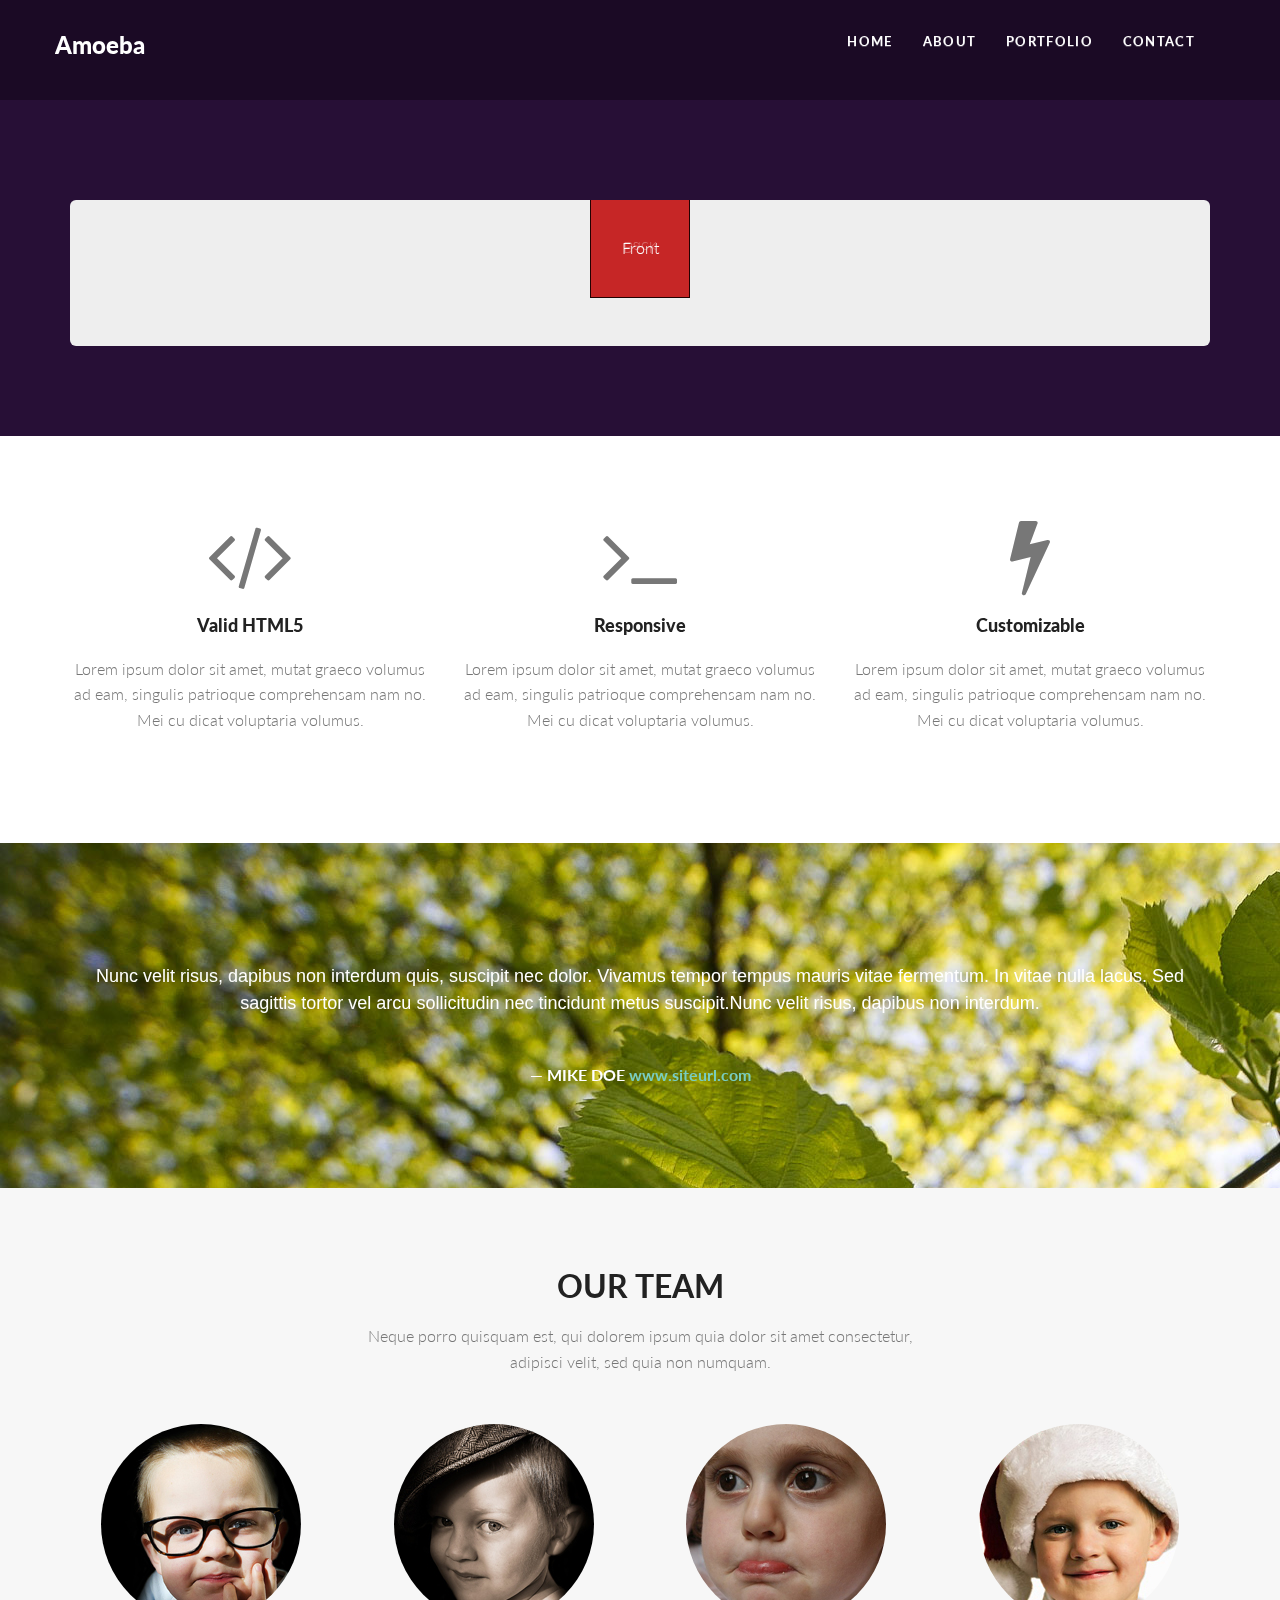
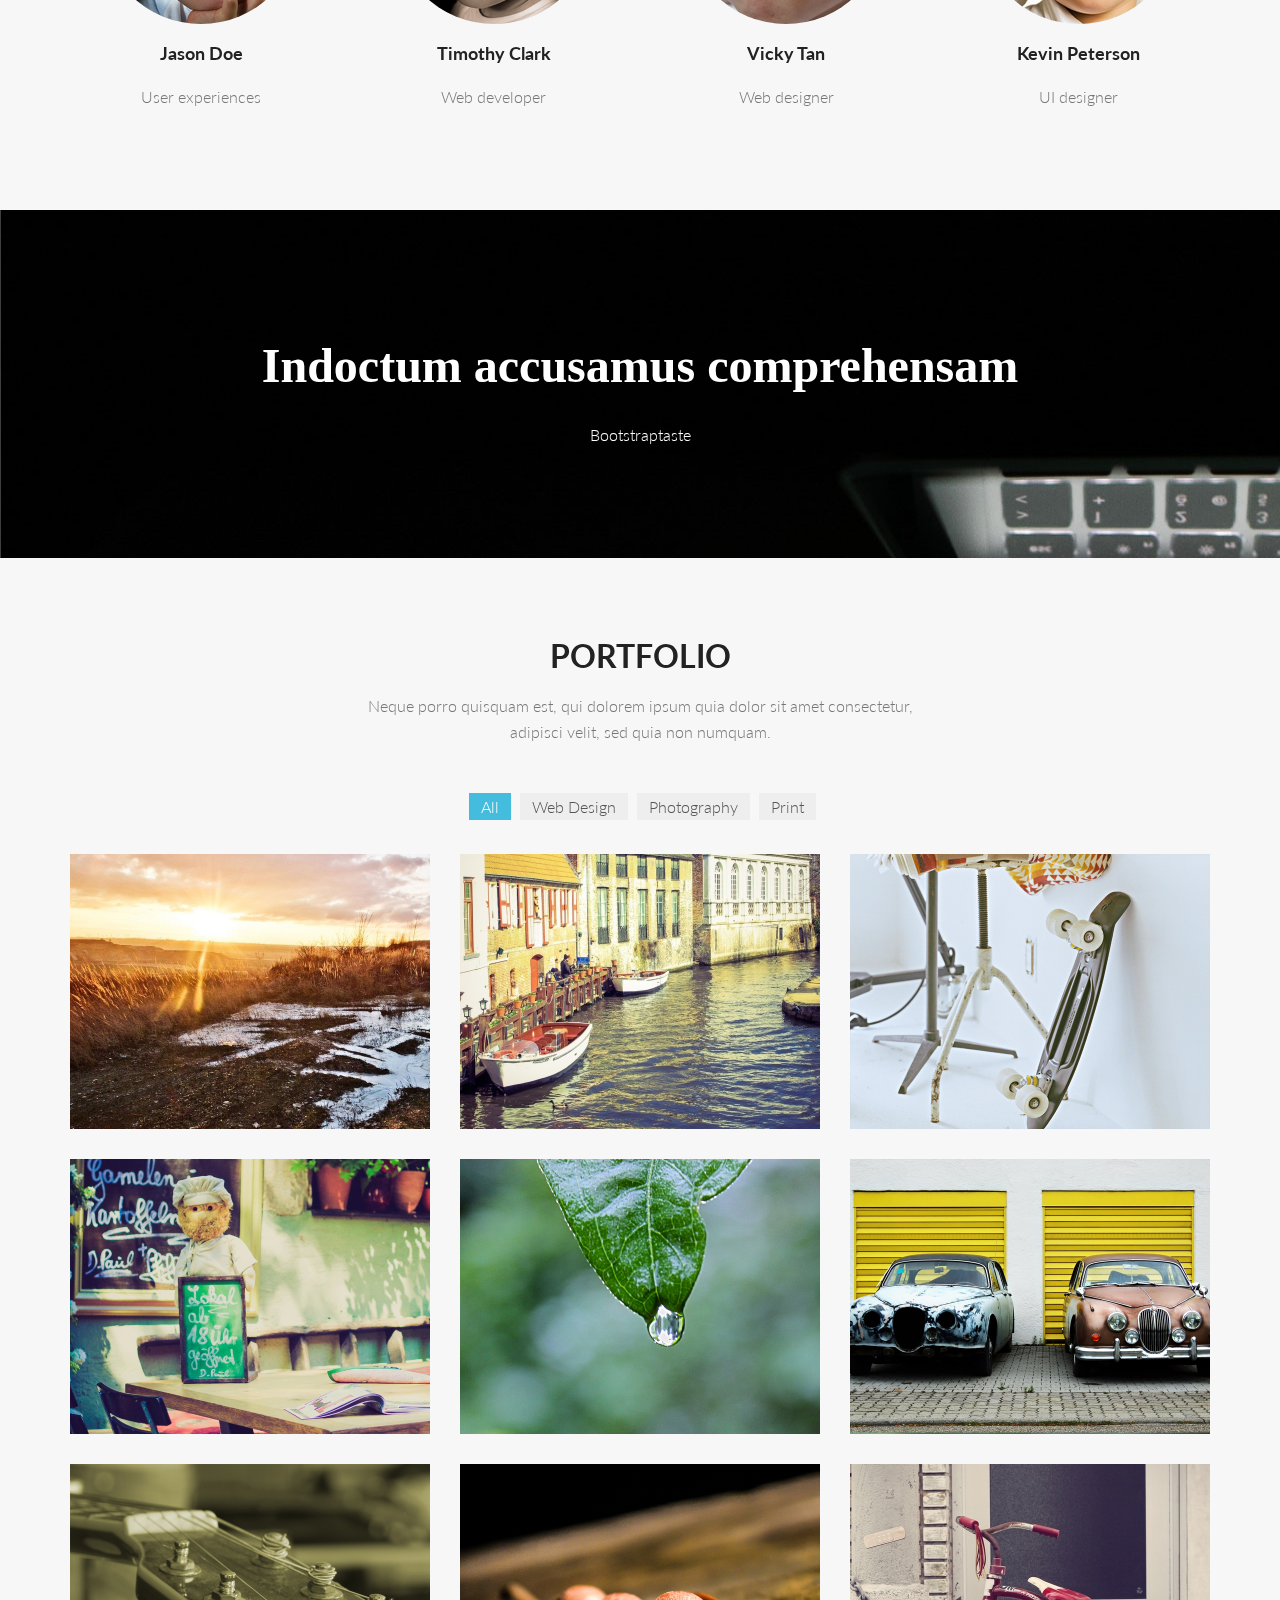
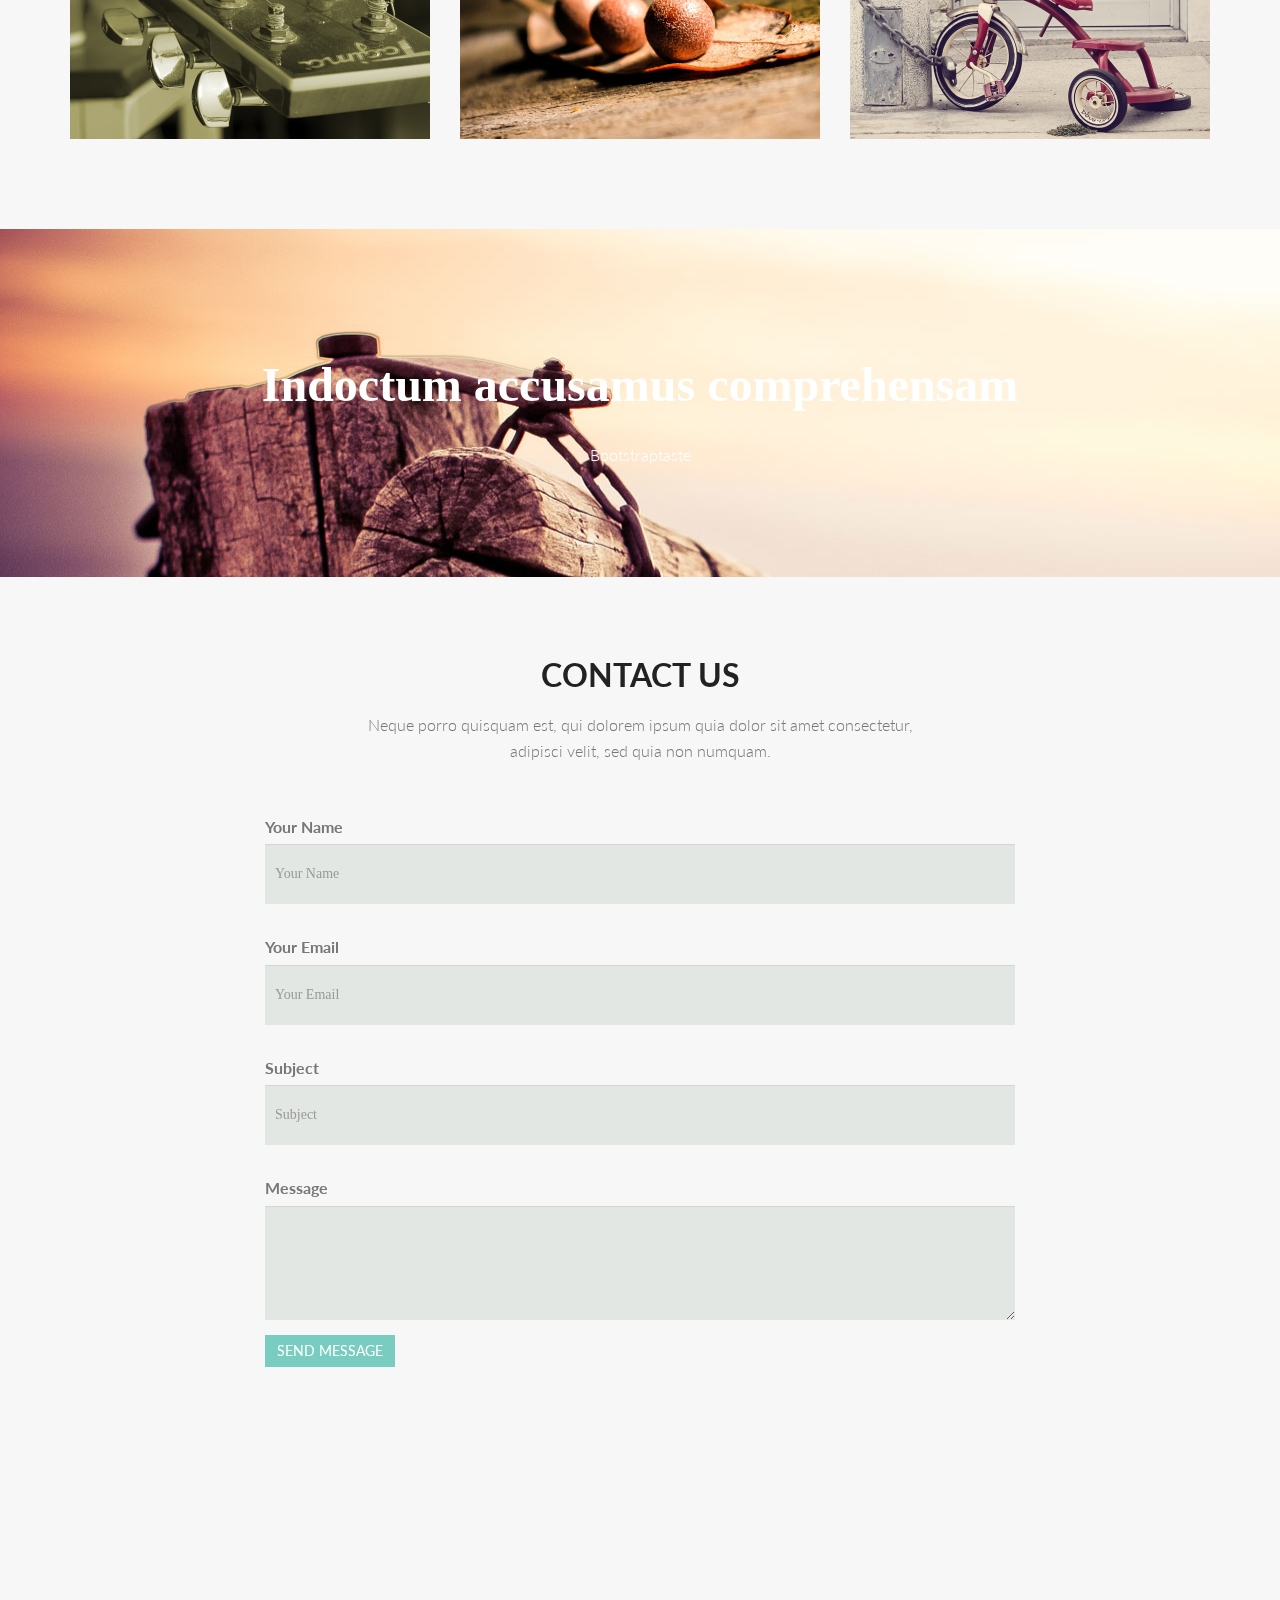
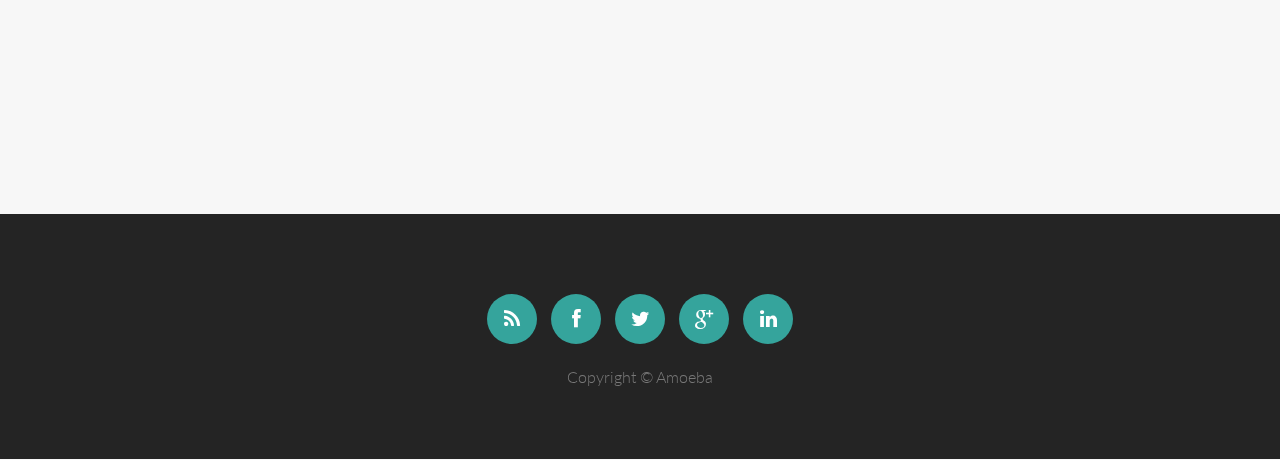
<file: test.html>
<!DOCTYPE html>
<!--[if lt IE 7]>      <html class="no-js lt-ie9 lt-ie8 lt-ie7"> <![endif]-->
<!--[if IE 7]>         <html class="no-js lt-ie9 lt-ie8"> <![endif]-->
<!--[if IE 8]>         <html class="no-js lt-ie9"> <![endif]-->
<!--[if gt IE 8]><!-->
<html class="no-js">
<!--<![endif]-->

<head>
    <!-- BASICS -->
    <meta charset="utf-8">
    <meta http-equiv="X-UA-Compatible" content="IE=edge,chrome=1">
    <title>Dons Web designs</title>
    <meta name="description" content="">
    <meta name="viewport" content="width=device-width, initial-scale=1.0">
    <link rel="stylesheet" type="text/css" href="css/isotope.css" media="screen" />
    <link rel="stylesheet" href="js/fancybox/jquery.fancybox.css" type="text/css" media="screen" />
    <link rel="stylesheet" href="css/spinner.css">
    <link rel="stylesheet" href="css/bootstrap.css">
    <link rel="stylesheet" href="css/bootstrap-theme.css">
    <link rel="stylesheet" href="css/style.css">
    <!-- skin -->
    <link rel="stylesheet" href="skin/default.css">
    <!-- =======================================================
      Theme Name: Amoeba
      Theme URL: https://bootstrapmade.com/free-one-page-bootstrap-template-amoeba/
      Author: BootstrapMade
      Author URL: https://bootstrapmade.com
    ======================================================= -->

</head>

<body>
    <section id="header" class="appear"></section>
    <div class="navbar navbar-fixed-top" role="navigation" data-0="line-height:100px; height:100px; background-color:rgba(0,0,0,0.3);" data-300="line-height:60px; height:60px; background-color:rgba(0,0,0,1);">
        <div class="container">
            <div class="navbar-header">
                <button type="button" class="navbar-toggle" data-toggle="collapse" data-target=".navbar-collapse">
                    <span class="fa fa-bars color-white"></span>
                </button>
                <h1>
                    <a class="navbar-brand" href="index.html" data-0="line-height:90px;" data-300="line-height:50px;">
                        Amoeba
                    </a>
                </h1>
            </div>
            <div class="navbar-collapse collapse">
                <ul class="nav navbar-nav" data-0="margin-top:20px;" data-300="margin-top:5px;">
                    <li class="active"><a href="index.html">Home</a></li>
                    <li><a href="#section-about">About</a></li>
                    <li><a href="#section-works">Portfolio</a></li>
                    <li><a href="#section-contact">Contact</a></li>
                </ul>
            </div>
            <!--/.navbar-collapse -->
        </div>
    </div>

    <section class="featured">
        <div class="container">
            <div class="jumbotron">
                <div class="cube">
                    <div class="top">Top</div>
                    <div class="right">Right</div>
                    <div class="bottom">Bottom</div>
                    <div class="left">Left</div>
                    <div class="front">Front</div>
                    <div class="back">Back</div>
                </div>
            </div>
        </div>
    </section>

    <!-- services -->
    <section id="section-services" class="section pad-bot30 bg-white">
        <div class="container">

            <div class="row mar-bot40">
                <div class="col-lg-4">
                    <div class="align-center">
                        <i class="fa fa-code fa-5x mar-bot20"></i>
                        <h4 class="text-bold">Valid HTML5</h4>
                        <p>
                            Lorem ipsum dolor sit amet, mutat graeco volumus ad eam, singulis patrioque comprehensam nam no. Mei cu dicat voluptaria volumus.
                        </p>
                    </div>
                </div>

                <div class="col-lg-4">
                    <div class="align-center">
                        <i class="fa fa-terminal fa-5x mar-bot20"></i>
                        <h4 class="text-bold">Responsive</h4>
                        <p>
                            Lorem ipsum dolor sit amet, mutat graeco volumus ad eam, singulis patrioque comprehensam nam no. Mei cu dicat voluptaria volumus.
                        </p>
                    </div>
                </div>

                <div class="col-lg-4">
                    <div class="align-center">
                        <i class="fa fa-bolt fa-5x mar-bot20"></i>
                        <h4 class="text-bold">Customizable</h4>
                        <p>
                            Lorem ipsum dolor sit amet, mutat graeco volumus ad eam, singulis patrioque comprehensam nam no. Mei cu dicat voluptaria volumus.
                        </p>
                    </div>
                </div>

            </div>

        </div>
    </section>

    <!-- spacer section:testimonial -->
    <section id="testimonials" class="section" data-stellar-background-ratio="0.5">
        <div class="container">
            <div class="row">
                <div class="col-lg-12">
                    <div class="align-center">
                        <div class="testimonial pad-top40 pad-bot40 clearfix">
                            <h5>
                                Nunc velit risus, dapibus non interdum quis, suscipit nec dolor. Vivamus tempor tempus mauris vitae fermentum. In vitae nulla lacus. Sed sagittis tortor vel arcu sollicitudin nec tincidunt metus suscipit.Nunc velit risus, dapibus non interdum.
                            </h5>
                            <br />
                            <span class="author">&mdash; MIKE DOE <a href="#">www.siteurl.com</a></span>
                        </div>

                    </div>
                </div>

            </div>
        </div>
    </section>

    <!-- about -->
    <section id="section-about" class="section appear clearfix">
        <div class="container">

            <div class="row mar-bot40">
                <div class="col-md-offset-3 col-md-6">
                    <div class="section-header">
                        <h2 class="section-heading animated" data-animation="bounceInUp">Our Team</h2>
                        <p>Neque porro quisquam est, qui dolorem ipsum quia dolor sit amet consectetur, adipisci velit, sed quia non numquam.</p>
                    </div>
                </div>
            </div>

            <div class="row align-center mar-bot40">
                <div class="col-md-3">
                    <div class="team-member">
                        <figure class="member-photo"><img src="img/team/member1.jpg" alt="" /></figure>
                        <div class="team-detail">
                            <h4>Jason Doe</h4>
                            <span>User experiences</span>
                        </div>
                    </div>
                </div>
                <div class="col-md-3">
                    <div class="team-member">
                        <figure class="member-photo"><img src="img/team/member2.jpg" alt="" /></figure>
                        <div class="team-detail">
                            <h4>Timothy Clark</h4>
                            <span>Web developer</span>
                        </div>
                    </div>
                </div>
                <div class="col-md-3">
                    <div class="team-member">
                        <figure class="member-photo"><img src="img/team/member3.jpg" alt="" /></figure>
                        <div class="team-detail">
                            <h4>Vicky Tan</h4>
                            <span>Web designer</span>
                        </div>
                    </div>
                </div>
                <div class="col-md-3">
                    <div class="team-member">
                        <figure class="member-photo"><img src="img/team/member4.jpg" alt="" /></figure>
                        <div class="team-detail">
                            <h4>Kevin Peterson</h4>
                            <span>UI designer</span>
                        </div>
                    </div>
                </div>
            </div>

        </div>
    </section>
    <!-- /about -->
    <!-- spacer section:stats -->
    <section id="parallax1" class="section pad-top40 pad-bot40" data-stellar-background-ratio="0.5">
        <div class="container">
            <div class="align-center pad-top40 pad-bot40">
                <blockquote class="bigquote color-white">Indoctum accusamus comprehensam</blockquote>
                <p class="color-white">Bootstraptaste</p>
            </div>
        </div>
    </section>

    <!-- section works -->
    <section id="section-works" class="section appear clearfix">
        <div class="container">

            <div class="row mar-bot40">
                <div class="col-md-offset-3 col-md-6">
                    <div class="section-header">
                        <h2 class="section-heading animated" data-animation="bounceInUp">Portfolio</h2>
                        <p>Neque porro quisquam est, qui dolorem ipsum quia dolor sit amet consectetur, adipisci velit, sed quia non numquam.</p>
                    </div>
                </div>
            </div>

            <div class="row">
                <nav id="filter" class="col-md-12 text-center">
                    <ul>
                        <li><a href="#" class="current btn-theme btn-small" data-filter="*">All</a></li>
                        <li><a href="#" class="btn-theme btn-small" data-filter=".webdesign">Web Design</a></li>
                        <li><a href="#" class="btn-theme btn-small" data-filter=".photography">Photography</a></li>
                        <li><a href="#" class="btn-theme btn-small" data-filter=".print">Print</a></li>
                    </ul>
                </nav>
                <div class="col-md-12">
                    <div class="row">
                        <div class="portfolio-items isotopeWrapper clearfix" id="3">

                            <article class="col-md-4 isotopeItem webdesign">
                                <div class="portfolio-item">
                                    <img src="img/portfolio/img1.jpg" alt="" />
                                    <div class="portfolio-desc align-center">
                                        <div class="folio-info">
                                            <h5><a href="#">Portfolio name</a></h5>
                                            <a href="img/portfolio/img1.jpg" class="fancybox"><i class="fa fa-plus fa-2x"></i></a>
                                        </div>
                                    </div>
                                </div>
                            </article>

                            <article class="col-md-4 isotopeItem photography">
                                <div class="portfolio-item">
                                    <img src="img/portfolio/img2.jpg" alt="" />
                                    <div class="portfolio-desc align-center">
                                        <div class="folio-info">
                                            <h5><a href="#">Portfolio name</a></h5>
                                            <a href="img/portfolio/img2.jpg" class="fancybox"><i class="fa fa-plus fa-2x"></i></a>
                                        </div>
                                    </div>
                                </div>
                            </article>


                            <article class="col-md-4 isotopeItem photography">
                                <div class="portfolio-item">
                                    <img src="img/portfolio/img3.jpg" alt="" />
                                    <div class="portfolio-desc align-center">
                                        <div class="folio-info">
                                            <h5><a href="#">Portfolio name</a></h5>
                                            <a href="img/portfolio/img3.jpg" class="fancybox"><i class="fa fa-plus fa-2x"></i></a>
                                        </div>
                                    </div>
                                </div>
                            </article>

                            <article class="col-md-4 isotopeItem print">
                                <div class="portfolio-item">
                                    <img src="img/portfolio/img4.jpg" alt="" />
                                    <div class="portfolio-desc align-center">
                                        <div class="folio-info">
                                            <h5><a href="#">Portfolio name</a></h5>
                                            <a href="img/portfolio/img4.jpg" class="fancybox"><i class="fa fa-plus fa-2x"></i></a>
                                        </div>
                                    </div>
                                </div>
                            </article>

                            <article class="col-md-4 isotopeItem photography">
                                <div class="portfolio-item">
                                    <img src="img/portfolio/img5.jpg" alt="" />
                                    <div class="portfolio-desc align-center">
                                        <div class="folio-info">
                                            <h5><a href="#">Portfolio name</a></h5>
                                            <a href="img/portfolio/img5.jpg" class="fancybox"><i class="fa fa-plus fa-2x"></i></a>
                                        </div>
                                    </div>
                                </div>
                            </article>

                            <article class="col-md-4 isotopeItem webdesign">
                                <div class="portfolio-item">
                                    <img src="img/portfolio/img6.jpg" alt="" />
                                    <div class="portfolio-desc align-center">
                                        <div class="folio-info">
                                            <h5><a href="#">Portfolio name</a></h5>
                                            <a href="img/portfolio/img6.jpg" class="fancybox"><i class="fa fa-plus fa-2x"></i></a>
                                        </div>
                                    </div>
                                </div>
                            </article>

                            <article class="col-md-4 isotopeItem print">
                                <div class="portfolio-item">
                                    <img src="img/portfolio/img7.jpg" alt="" />
                                    <div class="portfolio-desc align-center">
                                        <div class="folio-info">
                                            <h5><a href="#">Portfolio name</a></h5>
                                            <a href="img/portfolio/img7.jpg" class="fancybox"><i class="fa fa-plus fa-2x"></i></a>
                                        </div>
                                    </div>
                                </div>
                            </article>

                            <article class="col-md-4 isotopeItem photography">
                                <div class="portfolio-item">
                                    <img src="img/portfolio/img8.jpg" alt="" />
                                    <div class="portfolio-desc align-center">
                                        <div class="folio-info">
                                            <h5><a href="#">Portfolio name</a></h5>
                                            <a href="img/portfolio/img8.jpg" class="fancybox"><i class="fa fa-plus fa-2x"></i></a>
                                        </div>
                                    </div>
                                </div>
                            </article>

                            <article class="col-md-4 isotopeItem print">
                                <div class="portfolio-item">
                                    <img src="img/portfolio/img9.jpg" alt="" />
                                    <div class="portfolio-desc align-center">
                                        <div class="folio-info">
                                            <h5><a href="#">Portfolio name</a></h5>
                                            <a href="img/portfolio/img9.jpg" class="fancybox"><i class="fa fa-plus fa-2x"></i></a>
                                        </div>
                                    </div>
                                </div>
                            </article>
                        </div>

                    </div>


                </div>
            </div>

        </div>
    </section>
    <section id="parallax2" class="section parallax" data-stellar-background-ratio="0.5">
        <div class="align-center pad-top40 pad-bot40">
            <blockquote class="bigquote color-white">Indoctum accusamus comprehensam</blockquote>
            <p class="color-white">Bootstraptaste</p>
        </div>
    </section>

    <!-- contact -->
    <section id="section-contact" class="section appear clearfix">
        <div class="container">

            <div class="row mar-bot40">
                <div class="col-md-offset-3 col-md-6">
                    <div class="section-header">
                        <h2 class="section-heading animated" data-animation="bounceInUp">Contact us</h2>
                        <p>Neque porro quisquam est, qui dolorem ipsum quia dolor sit amet consectetur, adipisci velit, sed quia non numquam.</p>
                    </div>
                </div>
            </div>
            <div class="row">
                <div class="col-md-8 col-md-offset-2">
                    <div class="cform" id="contact-form">
                        <div id="sendmessage">
                            Your message has been sent. Thank you!
                        </div>
                        <div id="errormessage"></div>
                        <form action="" method="post" role="form" class="contactForm">
                            <div class="form-group">
                                <label for="name">Your Name</label>
                                <input type="text" name="name" class="form-control" id="name" placeholder="Your Name" data-rule="minlen:4" data-msg="Please enter at least 4 chars" />
                                <div class="validation"></div>
                            </div>
                            <div class="form-group">
                                <label for="email">Your Email</label>
                                <input type="email" class="form-control" name="email" id="email" placeholder="Your Email" data-rule="email" data-msg="Please enter a valid email" />
                                <div class="validation"></div>
                            </div>
                            <div class="form-group">
                                <label for="subject">Subject</label>
                                <input type="text" class="form-control" name="subject" id="subject" placeholder="Subject" data-rule="minlen:4" data-msg="Please enter at least 8 chars of subject" />
                                <div class="validation"></div>
                            </div>
                            <div class="form-group">
                                <label for="message">Message</label>
                                <textarea class="form-control" name="message" rows="5" data-rule="required" data-msg="Please write something for us"></textarea>
                                <div class="validation"></div>
                            </div>

                            <button type="submit" class="btn btn-theme pull-left">SEND MESSAGE</button>
                        </form>

                    </div>
                </div>
                <!-- ./span12 -->
            </div>

        </div>
    </section>
    <!-- map -->
    <section id="section-map" class="clearfix">
        <iframe src="https://www.google.com/maps/embed?pb=!1m18!1m12!1m3!1d22864.11283411948!2d-73.96468908098944!3d40.630720240038435!2m3!1f0!2f0!3f0!3m2!1i1024!2i768!4f13.1!3m3!1m2!1s0x89c24fa5d33f083b%3A0xc80b8f06e177fe62!2sNew+York%2C+NY%2C+USA!5e0!3m2!1sen!2sbg!4v1540447494452" width="100%" height="380" frameborder="0" style="border:0" allowfullscreen></iframe>
    </section>

    <section id="footer" class="section footer">
        <div class="container">
            <div class="row animated opacity mar-bot20" data-andown="fadeIn" data-animation="animation">
                <div class="col-sm-12 align-center">
                    <ul class="social-network social-circle">
                        <li><a href="#" class="icoRss" title="Rss"><i class="fa fa-rss"></i></a></li>
                        <li><a href="#" class="icoFacebook" title="Facebook"><i class="fa fa-facebook"></i></a></li>
                        <li><a href="#" class="icoTwitter" title="Twitter"><i class="fa fa-twitter"></i></a></li>
                        <li><a href="#" class="icoGoogle" title="Google +"><i class="fa fa-google-plus"></i></a></li>
                        <li><a href="#" class="icoLinkedin" title="Linkedin"><i class="fa fa-linkedin"></i></a></li>
                    </ul>
                </div>
            </div>

            <div class="row align-center copyright">
                <div class="col-sm-12">
                    <p>Copyright &copy; Amoeba</p>

                </div>
            </div>
        </div>

    </section>
    <a href="#header" class="scrollup"><i class="fa fa-chevron-up"></i></a>

    <script src="js/modernizr-2.6.2-respond-1.1.0.min.js"></script>
    <script src="js/jquery.js"></script>
    <script src="js/jquery.easing.1.3.js"></script>
    <script src="js/bootstrap.min.js"></script>
    <script src="js/jquery.isotope.min.js"></script>
    <script src="js/jquery.nicescroll.min.js"></script>
    <script src="js/fancybox/jquery.fancybox.pack.js"></script>
    <script src="js/skrollr.min.js"></script>
    <script src="js/jquery.scrollTo.js"></script>
    <script src="js/jquery.localScroll.js"></script>
    <script src="js/stellar.js"></script>
    <script src="js/jquery.appear.js"></script>
    <script src="js/main.js"></script>
    <script src="contactform/contactform.js"></script>
</body>

</html>
</file>
<file: css/isotope.css>
/* Start: Recommended Isotope styles */

/**** Isotope Filtering ****/

.isotope-item {
  z-index: 2;
}

.isotope-hidden.isotope-item {
  pointer-events: none;
  z-index: 1;
}

/**** Isotope CSS3 transitions ****/

.isotope,
.isotope .isotope-item {
  -webkit-transition-duration: 0.8s;
     -moz-transition-duration: 0.8s;
      -ms-transition-duration: 0.8s;
       -o-transition-duration: 0.8s;
          transition-duration: 0.8s;
}

.isotope {
  -webkit-transition-property: height, width;
     -moz-transition-property: height, width;
      -ms-transition-property: height, width;
       -o-transition-property: height, width;
          transition-property: height, width;
}

.isotope .isotope-item {
  -webkit-transition-property: -webkit-transform, opacity;
     -moz-transition-property:    -moz-transform, opacity;
      -ms-transition-property:     -ms-transform, opacity;
       -o-transition-property:         top, left, opacity;
          transition-property:         transform, opacity;
}

/**** disabling Isotope CSS3 transitions ****/

.isotope.no-transition,
.isotope.no-transition .isotope-item,
.isotope .isotope-item.no-transition {
  -webkit-transition-duration: 0s;
     -moz-transition-duration: 0s;
      -ms-transition-duration: 0s;
       -o-transition-duration: 0s;
          transition-duration: 0s;
}

/* End: Recommended Isotope styles */



/* disable CSS transitions for containers with infinite scrolling*/
.isotope.infinite-scrolling {
  -webkit-transition: none;
     -moz-transition: none;
      -ms-transition: none;
       -o-transition: none;
          transition: none;
}



/**** Isotope styles ****/

/* required for containers to inherit vertical size from window */
/*html,
body {
  height: 100%;
}*/

#container {
  border: 1px solid #666;
  padding: 5px;
  margin-bottom: 20px;
}

.element {
  width: 110px;
  height: 110px;
  margin: 5px;
  float: left;
  overflow: hidden;
  position: relative;
  background: #888;
  color: #222;
  -webkit-border-top-right-radius: 1.2em;
      -moz-border-radius-topright: 1.2em;
          border-top-right-radius: 1.2em;
}

.element.alkali          { background: #F00; background: hsl(   0, 100%, 50%); }
.element.alkaline-earth  { background: #F80; background: hsl(  36, 100%, 50%); }
.element.lanthanoid      { background: #FF0; background: hsl(  72, 100%, 50%); }
.element.actinoid        { background: #0F0; background: hsl( 108, 100%, 50%); }
.element.transition      { background: #0F8; background: hsl( 144, 100%, 50%); }
.element.post-transition { background: #0FF; background: hsl( 180, 100%, 50%); }
.element.metalloid       { background: #08F; background: hsl( 216, 100%, 50%); }
.element.other.nonmetal  { background: #00F; background: hsl( 252, 100%, 50%); }
.element.halogen         { background: #F0F; background: hsl( 288, 100%, 50%); }
.element.noble-gas       { background: #F08; background: hsl( 324, 100%, 50%); }


.element * {
  position: absolute;
  margin: 0;
}

.element .symbol {
  left: 0.2em;
  top: 0.4em;
  font-size: 3.8em;
  line-height: 1.0em;
  color: #FFF;
}
.element.large .symbol {
  font-size: 4.5em;
}

.element.fake .symbol {
  color: #000;
}

.element .name {
  left: 0.5em;
  bottom: 1.6em;
  font-size: 1.05em;
}

.element .weight {
  font-size: 0.9em;
  left: 0.5em;
  bottom: 0.5em;
}

.element .number {
  font-size: 1.25em;
  font-weight: bold;
  color: hsla(0,0%,0%,.5);
  right: 0.5em;
  top: 0.5em;
}

.variable-sizes .element.width2 { width: 230px; }

.variable-sizes .element.height2 { height: 230px; }

.variable-sizes .element.width2.height2 {
  font-size: 2.0em;
}

.element.large,
.variable-sizes .element.large,
.variable-sizes .element.large.width2.height2 {
  font-size: 3.0em;
  width: 350px;
  height: 350px;
  z-index: 100;
}

.clickable .element:hover {
  cursor: pointer;
}

.clickable .element:hover h3 {
  text-shadow:
    0 0 10px white,
    0 0 10px white
  ;
}

.clickable .element:hover h2 {
  color: white;
}
</file>
<file: css/spinner.css>
/*swirling cube css*/
* {
    margin: 0px;
    padding: 0px;
}

html, body {
    width: 100%;
    height: 100%;
}

.cube {
    -webkit-transform-style: preserve-3d;
    -webkit-animation: spin 3s infinite ease-out;
    position: relative;
    width: 100px;
    height: 100px;
    top: 50%;
    left: 50%;
    margin-left: -50px;
    margin-top: -50px;
}

    .cube div {
        width: 100px;
        height: 100px;
        line-height: 100px;
        text-align: center;
        box-shadow: inset 0px 0px 0px 1px rgba(10, 0, 0, 0.8);
        background: rgba(190, 0, 0, 0.6);
        display: block;
        position: absolute;
    }

        .cube div.top {
            -webkit-transform: rotateX(90deg);
            margin-top: -50px;
        }

        .cube div.right {
            -webkit-transform: rotateY(90deg);
            margin-left: 50px;
        }

        .cube div.bottom {
            -webkit-transform: rotateX(-90deg);
            margin-top: 50px;
        }

        .cube div.left {
            -webkit-transform: rotateY(-90deg);
            margin-left: -50px;
        }

        .cube div.front {
            -webkit-transform: translateZ(50px);
        }

        .cube div.back {
            -webkit-transform: translateZ(-50px) rotateX(180deg);
        }

@-webkit-keyframes spin {
    0% {
        -webkit-transform: rotateX(-20deg) rotateY(20deg);
    }

    100% {
        -webkit-transform: rotateX(-20deg) rotateY(740deg);
    }
}
</file>
<file: skin/default.css>
/*
#1 = 35A49C
#2 = 79CDC0
*/
a {
	color: #35A49C;
}
a:hover {
	color: #79CDC0;
}

/* menu */
.nav>li>a:hover {
	color: #79CDC0;
}

.navbar .navbar-nav > .active > a {
	color: #79CDC0;
}

/* flexslider */
.flex-control-paging li a {
	background: #35A49C;
}

.flex-direction-nav a:hover{
	background-color:#35A49C;
}

.testimonial span.author a {
	color: #79CDC0;
}

/* --- icon box hover --- */
.hi-icon-effect-5 .hi-icon {
	color: #35A49C;
	box-shadow: 0 0 0 4px #35A49C;
}
.no-touch .hi-icon-effect-5 .hi-icon:hover {
	background: #35A49C;
	box-shadow: 0 0 0 8px  #79CDC0;
}


/* portfolio */
.portfolio-item .portfolio-desc {
	background: #35A49C;
}

/* btn */
.btn-theme {
  background: #79CDC0;
}
.btn-theme:hover,.btn-theme:focus,.btn-theme:active{
  background: #35A49C;
}
.btn-cta,.btn-cta.btn-lg {
  background: #35A49C;
  border-color: #79CDC0;
}

.btn-cta:focus,.btn-cta:active{
   border-color: #35A49C;
}

/* contact */
.validation {
	color: red;
}

/* footer */
.social-circle li a {
	background:#35A49C;
}

a.scrollup{
	background:#35A49C;
}

#sendmessage {
    color: green;
}

#errormessage {
    color: red;
}
</file>
<file: css/style.css>
/*
    Theme Name: Amoeba
    Theme URL: https://bootstrapmade.com/free-one-page-bootstrap-template-amoeba/
    Author: BootstrapMade
    Author URL: https://bootstrapmade.com
*/

/* ==== Google font ==== */
@import url('https://fonts.googleapis.com/css?family=Lato:400,300,700,900');
/* === fontawesome === */
@import url('font-awesome.css');
/* ==== overwrite bootstrap standard ==== */
@import url('overwrite.css');
@import url('animate.css');
/*==========================================================================
  General
  ========================================================================== */
body {
	color:#777;
	background: #f7f7f7;
	font-size: 16px;
	line-height: 1.6em;
	font-weight: 300;
	text-shadow: none;
}

.clear {
	clear: both;
}

body, h1, h2, h3, h4, h5, h6, .h1, .h2, .h3, .h4, .h5, .h6 {
	font-family: 'Lato', sans-serif;
}
h1, h2, h3, h4, h5, h6 {
	color:#222;
}

h1,h2,h3,h4,h5,h6 {
	font-style: normal;
	margin: 0 0 20px 0;
}
h1 { font-size: 40px; line-height: 30px; }
h2 { font-size: 32px; }
h3 { font-size: 24px; }
h4 { font-size: 18px; }
h5 { font-size: 16px; }
.txt-light { font-weight: 300; }
.txt-regular { font-weight: 400; }
.txt-bold { font-weight: 700; }
.txt-uppercase { text-transform: uppercase; }

blockquote {
	font-family: Georgia, serif;
}

blockquote.bigquote {
	border: none;
	font-size: 48px;
	font-weight: 700;
	line-height: 1.1em;
}

.text-bold {
	font-weight: 900;
}

article,aside,details,figcaption,figure,footer,header,hgroup,menu,nav,section {
	display: block;
}


small {
	font-size: 70%;
	font-weight: 100;
}

a:hover {
	text-decoration: none;
}

:focus {
	outline: none;
}

.color-white.txt-shadow {
	text-shadow: 1px 1px 0 rgba(0, 0, 0, 0.2);
}

.t-uppercase {
	text-transform: uppercase;
}

/*==========================================================================
  Misc & Adjust 
 ========================================================================== */
.row {
	z-index: 9999;
}

.big {
	font-size: 20pt;
	font-weight: 300;
}


.blink:hover {
	opacity: 0.9;
}

.half-offset {
	margin-bottom: 75px !important;
}

.no-offset {
	margin: 0 !important;
	padding: 0;
}

.content,.container {
	overflow: hidden;
}

.trans {
	border: 0 !important;
	background: 0 !important;
	box-shadow: none !important;
	-webkit-box-shadow: none !important;
}

.nobg {
	background: 0;
	border: 0;
}

.noborder {
	border: 0 !important;
}

.color-white {
	color: #fff;
}

.theme-bg {
	background-color: #ff7701 !important;
}

.normalize-font-top {
	padding-top: 25px;
}



/* --- float --- */
.float-left {
	float: left;
}

.float-right {
	float: right;
}

/* --- align --- */
.align-left {
	text-align: left;
}
.align-right {
	text-align: right;
}
.align-center {
	text-align: center;
}

/* ---- padding ---- */
/* top */
.pad-top0 {
	padding-top: 0;
}
.pad-top5 {
	padding-top: 5px;
}

.pad-top10 {
	padding-top: 10px;
}

.pad-top15 {
	padding-top: 15px;
}
.pad-top20 {
	padding-top: 20px;
}
.pad-top25 {
	padding-top: 25px;
}
.pad-top30 {
	padding-top: 30px;
}
.pad-top35 {
	padding-top: 35px;
}
.pad-top40 {
	padding-top: 40px;
}
/* bottom */
.pad-bot0 {
	padding-bottom: 0;
}
.pad-bot5 {
	padding-bottom: 5px;
}

.pad-bot10 {
	padding-bottom: 10px;
}

.pad-bot15 {
	padding-bottom: 15px;
}
.pad-bot20 {
	padding-bottom: 20px;
}
.pad-bot25 {
	padding-bottom: 25px;
}
.pad-bot30 {
	padding-bottom: 30px;
}
.pad-bot35 {
	padding-bottom: 35px;
}
.pad-bot40 {
	padding-bottom: 40px;
}


/* ---- margin --- */
.mar-left5 { margin-left: 5px; }
.mar-left10 { margin-left: 10px; }
.mar-left15 { margin-left: 15px; }
.mar-left20 { margin-left: 20px; }
.mar-left25 { margin-left: 25px; }
.mar-left30 { margin-left: 30px; }

.mar-right5 { margin-right: 5px; }
.mar-right10 { margin-right: 10px; }
.mar-right15 { margin-right: 15px; }
.mar-right20 { margin-right: 20px; }
.mar-right25 { margin-right: 25px; }
.mar-right30 { margin-right: 30px; }

/* top */
.mar-top0 {
	margin-top: 0;
}
.mar-top5 {
	margin-top: 5px;
}

.mar-top10 {
	margin-top: 10px;
}

.mar-top15 {
	margin-top: 15px;
}
.mar-top20 {
	margin-top: 20px;
}
.mar-top25 {
	margin-top: 25px;
}
.mar-top30 {
	margin-top: 30px;
}
.mar-top35 {
	margin-top: 35px;
}
.mar-top40 {
	margin-top: 40px;
}


/* bottom */
.mar-bot0 {
	margin-bottom: 0;
}
.mar-bot5 {
	margin-bottom: 5px;
}

.mar-bot10 {
	margin-bottom: 10px;
}

.mar-bot15 {
	margin-bottom: 15px;
}
.mar-bot20 {
	margin-bottom: 20px;
}
.mar-bot25 {
	margin-bottom: 25px;
}
.mar-bot30 {
	margin-bottom: 30px;
}
.mar-bot35 {
	margin-bottom: 35px;
}
.mar-bot40 {
	margin-bottom: 40px;
}


/*===========================
  --- Sections ----
=========================== */

section.section {
	margin:0;
	padding: 80px 0 60px 0;
}

.bg-white {
	background-color: #fff;
}

/* --- section heading --- */
.section-header {
	text-align: center;
}
.section-header h2.section-heading {
	text-transform: uppercase;
	font-weight: 700;
}

/* ==========================
 --- Parallax ---
============================= */

#parallax1{	
	background-image: url(../img/parallax/img1.jpg);
}
#parallax2{	
	background-image: url(../img/parallax/img2.jpg);
}
#testimonials{	
	background-image: url(../img/parallax/img3.jpg);
}
/*===========================
  --- Header & menu ----
=========================== */
.navbar {
	line-height: 100px;
	height: 100px;
	background-color: rgba(0,0,0,0.3);
	display: block;
	vertical-align: middle;
	text-align: center;
	margin-bottom: 0;
	padding-bottom:0;
}

.navbar .navbar-collapse {
	margin-bottom: 0;
	padding-bottom:0;
}

.nav li {
	height: 100%;
	line-height: 100%;
	margin-bottom: 0;
	padding-bottom:0;
}

.nav>li>a {
	display: table-cell;
	height: 100%;
	line-height: 100%;
	vertical-align: middle;
	color: #fff;
	font-weight: 700;
	font-size: 13px;
	letter-spacing: .1em;
	text-transform: uppercase;
}

.nav>li>a:hover {
	color: #fff;
	background: none;
}

.navbar-nav {
	float: right;
	margin-bottom: 0;
	padding-bottom:0;	
}

.navbar .navbar-nav > .active > a {
	color: #fff;
}
.navbar .navbar-nav > .active > a {
	padding-bottom: 22px;
}

h1 a.navbar-brand {
	font-size: 24px;
	color: #fff;
	font-weight: 900;
	text-shadow: none;
}

.navbar-brand {
	padding: 0;
	display: table-cell;
	vertical-align: middle;
	line-height: 90px;
}

.navbar-brand img {
	vertical-align: middle;
}

.navbar-toggle {
	padding: 0;
	margin: 0;
	width: 80px;
}

.navbar-collapse.in {
	margin-top: -5px !important;
}



/*===========================
  --- Featured section ----
=========================== */

section.featured {
    padding: 200px 0 60px;
    background: #270f36;
    color: #fdfdfd;
}

section.featured h2.slogan {
	color: #fff;
	font-size: 48px;
	font-weight: 900;
}
  
 /* inner heading */
section.featured.inner {
	background: #eee;
	padding: 150px 0 50px;
}
  
  
/* --- Flexslider --- */
.flexslider {
	margin: 0;
	background: 0;
	border: 0;
	box-shadow: none;
	-webkit-box-shadow: none;
}

.flex-control-paging li a {
	width: 8px;
	height: 8px;
}

.flex-control-paging li a.flex-active {
	background: #fff;
}

.flex-control-nav {
	bottom: -25px;
}

.flexslider .slides img {
	width: auto;
	display: inline;
}

.flex-direction-nav a {
	display: block;
	width: 50px;
	height: 98px;
	margin: -29px -20px 0;
	position: absolute;
	top: 30%;
	z-index: 10;
	overflow: hidden;
	opacity: 0;
	cursor: pointer;
	color: rgba(0,0,0,0.8);
	text-shadow: 1px 1px 0 rgba(255,255,255,0.3);
	-webkit-transition: all .3s ease;
	-moz-transition: all .3s ease;
	transition: all .3s ease;
}

.flex-direction-nav .flex-next {
	right: -70px;
	background: url(../img/arrow_large_right.png) no-repeat top left;
}

.flex-direction-nav .flex-prev {
	left: -70px;
	background: url(../img/arrow_large_left.png) no-repeat top left;
}

.flex-direction-nav a.flex-next:before {
	content: none !important;
}

/* removing default arrows */
.flex-direction-nav a:before {
	content: none !important;
}

/* --- Revolution slider --- */

.featured .fullwidthbanner ul {
	list-style: none;
	padding:0;
}

.tp-rightarrow.large {
	margin-left: 0;
}

.tp-leftarrow.default {
	width: 49px !important;
	height: 98px !important;
	background: url(../img/arrow_small_left.png) no-Repeat top left;
}

.tp-rightarrow.default {
	width: 49px !important;
	height: 98px !important;
	background: url(../img/arrow_small_right.png) no-Repeat top left;
}

.fullwidthbanner-container {
	padding-top: 100px;
	width: 100% !important;
	position: relative;
	padding: 0;
	max-height: 650px !important;
	overflow: hidden;
}

.fullwidthbanner {
	height: 650px;
}

.tp-bullets.simplebullets.round .bullet {
	background: url(../img/bullets-new.png) no-repeat top left;
}  

.tp-caption.large_bold_white {
	font-size:60px;
	line-height:60px;
	font-weight:800;
	font-family:"Open Sans";
	color: #fff;
	text-decoration:none;
	background-color:transparent;
	text-shadow:none;
	margin:0px;
	padding:1px 4px 0px;
	border-width:0px;
	border-color:rgb(255, 214, 88);
	border-style:none;
}
.tp-caption.small_thin_white {
	font-size:18px;
	line-height:26px;
	font-weight:300;
	font-family:"Open Sans";
	color: #fff;
	text-decoration:none;
	background-color:transparent;
	padding:1px 4px 0px;
	text-shadow:none;
	margin:0px;
	border-width:0px;
	border-color:rgb(255, 214, 88);
	border-style:none;
}


.fullwidthbanner a.btn {
	color: #fff;
}

/*==========================
About
=========================== */

.member-photo {
	box-sizing:border-box;
	-webkit-border-radius:50%;
		-moz-border-radius:50%;
			border-radius:50%;	
	margin: 0 0 20px 0;
}
.member-photo img {
	-webkit-border-radius:50%;
		-moz-border-radius:50%;
			border-radius:50%;	
}

.team-detail h4 {
	font-weight: 700;
}


/*===========================
  Portfolio
============================ */
nav#filter a {
	background-color: #EEE;
	color:#555;
}
nav#filter a:hover, nav#filter a.current {
	background-color: #44BCDD;
	color:#fff;
}

/* ------- */

.isotopeWrapper article{
    margin-bottom: 30px;
}

#portfolio img  {
	width:100%;
}

#portfolio article p {
	margin-bottom:1.45em;/*set next row on the baseline*/
}
nav#filter {
	margin-bottom:1.5em;
}

nav#filter li {
	display:inline-block;
	margin:0 0 0 5px;
}
nav#filter a {
	padding: 4px 12px;
	line-height: 20px;
	text-decoration: none;
}


.portfolio-items article img {width:100%;} 

.portfolio-item {
	display: block;
	position: relative;
	-webkit-transition: all 0.2s ease-in-out;
	-moz-transition: all 0.2s ease-in-out;
	-o-transition: all 0.2s ease-in-out;
	transition: all 0.2s ease-in-out;
}
.portfolio-item img {
	-webkit-transition: all 300ms linear;
	-moz-transition: all 300ms linear;
	-o-transition: all 300ms linear;
	-ms-transition: all 300ms linear;
	transition: all 300ms linear;

}
.portfolio-item .portfolio-desc {
    display: block;
    opacity: 0;
    position: absolute;
    width: 100%;
	left: 0;
	top: 0;
	color: rgba(220, 220, 220);
}


.portfolio-item:hover .portfolio-desc {
	padding-top: 20%;
	height: 100%;
    transition: all 200ms ease-in-out 0s;
	opacity: 1;
}

.portfolio-item .portfolio-desc a {
	color: #fff;
}
.portfolio-item .portfolio-desc a:hover {
	/*text-shadow: 2px 2px 1px rgba(0, 0, 0, 0.7);*/
	text-decoration: none;
}
.portfolio-item .portfolio-desc .folio-info {
	top:-20px;
	padding: 30px;
	height: 0;
    opacity: 0;
    position: relative;
}

.portfolio-item:hover .folio-info{
	height: 100%;
    opacity: 1;
    transition: all 500ms ease-in-out 0s;
	top:5px;
}



.portfolio-item .portfolio-desc .folio-info h5 {
	text-transform: uppercase;
}
.portfolio-item .portfolio-desc .folio-info p {
	color: #ffffff;
	font-size: 12px;
}


/*===========================
  --- Testimonial ----
=========================== */
#testimonals {
	padding-top: 20px;
	padding-bottom:40px;
	position:relative;
	margin-top:50px;
}
.testimonial i {
	color: #fff;
}
.testimonial span.author {
	color: #fff;
	font-weight: 700;
}

.testimonial h5 {
	color: #fff;
	font-size: 18px;
	font-family: Georgia, sans-serif;
	line-height: 1.5em;
}	

/*===========================
  --- Contact ----
=========================== */

.validation {
	display:none;
	margin: 0 0 20px;
	font-weight:400;
	font-size:13px;
}

#sendmessage {
	border:1px solid #fff;
	display:none;
	text-align:center;
	padding:15px 12px 15px;
	margin:10px 0;
	font-weight:600;
	margin-bottom:30px;
}

#errormessage {
    display:none;
}

#sendmessage.show, #errormessage.show, .show {
	display:block;
}

#contact-form {
	position: relative;
	z-index: 999;
}

#contact-form input[type=text],#contact-form input[type=email], .contactForm textarea {
	width: 100%;
	background: rgba(227, 231, 228, 1);
	font-family: 'Open Sans', sans serif;
	border: 0;
	font-size:14px;
	text-align: left;
	vertical-align: middle;
	padding:0 10px;
}
#contact-form input[type=text]:focus,#contact-form input[type=email]:focus, .contactForm textarea:focus {
	background: rgba(101, 106, 100, 1);
	color: #eff1ef;
	box-shadow: none;
	-moz-box-shadow: none;
	-webkit-box-shadow: none;
	transition: background 0.25 ease-in;
	-moz-transition: background 0.25 ease-in;
	-webkit-transition: background 0.25 ease-in;
}
#contact-form input[type=text],#contact-form input[type=email] {
	height: 60px;
	margin-bottom:30px;
}
#contact-form input[type=submit] {
	color: #fff;
	width: 185px;
	height: 60px;
	text-shadow: none;
	font-size: 14px;
	padding:0.5em;
	letter-spacing: 0.05em;
	margin: 0 0 20px 0;
	display: block;
	border: 0;
	text-transform: none;
	border-radius: 0;
	-moz-border-radius: 0;
	-webkit-border-radius: 0;
	box-shadow: none;
	-moz-box-shadow: none;
	-webkit-box-shadow: none;
}
#contact-form input[type=submit]:hover, #contact-form input[type=submit]:active {
	background: #43413e !important;
}
#contact-form textarea {
	padding-top: 1em;
}

textarea.form-control {
  -webkit-border-radius: 0;
     -moz-border-radius: 0;
          border-radius: 0;
}

div.cform-response-output {
	max-width: 60%;
	text-align: center;
	margin-left: 40% !important;
	margin-top: 0.5em !important;
	padding: 0.5em !important;
	border-radius: 4px;
	-moz-border-radius: 4px;
	-webkit-border-radius: 4px;
}
.cform-not-valid-tip {
	color: #888;
	border: 1px dotted #ad3729 !important;
	width: 100% !important;
	left: 0 !important;
	padding: 0.5em !important;
	font-family: 'Open Sans', sans-serif;
	box-sizing: border-box;
	-moz-box-sizing: border-box;
	-webkit-box-sizing: border-box;
	border-radius: 4px;
	-moz-border-radius: 4px;
	-webkit-border-radius: 4px;
}

/* google map */
#google-map{
	position:relative;
	margin-top:10px;
    height: 400px;
}

/*====================
  Clients
==================== */
#clients img {
	opacity: 0.7;
}

#clients img:hover {
	opacity: 1;
}


/*=========================
  Footer
 ================= */

section#footer {
	background: #242424;
	margin: 0;
}

section#footer .copyright {
	text-align: center;
}

/* footer social icons */
ul.social-network {
	list-style: none;
	display: inline;
	margin-left:0 !important;
	padding: 0;
}
ul.social-network li {
	display: inline;
	margin: 0 5px;
}

/* footer menu */
ul.footer-menu {
	list-style: none;
	display: inline;
	margin-left:0 !important;
	padding: 0;
}
ul.footer-menu li {
	display: inline;
	margin: 0 5px;
}

a.scrollup{
	height:32px;
	width:32px;
	color:#fff;
	font-size:18px;
	line-height:32px;
	text-align:center;
	text-decoration:none;
	position:fixed;
	bottom:10px;
	right:10px;
	z-index:9999;
	opacity:0.5;
}
a.scrollup:hover{
	opacity:1;
	color:#fff;
}

/*===========================
  --- Template Components ----
=========================== */

/* footer social icons */
.social-network a.icoRss:hover {
	background-color: #F56505;
}
.social-network a.icoFacebook:hover {
	background-color:#3B5998;
}
.social-network a.icoTwitter:hover {
	background-color:#33ccff;
}
.social-network a.icoGoogle:hover {
	background-color:#BD3518;
}
.social-network a.icoVimeo:hover {
	background-color:#0590B8;
}
.social-network a.icoLinkedin:hover {
	background-color:#007bb7;
}
.social-network a.icoRss:hover i, .social-network a.icoFacebook:hover i, .social-network a.icoTwitter:hover i, 
.social-network a.icoGoogle:hover i, .social-network a.icoVimeo:hover i, .social-network a.icoLinkedin:hover i {
	color:#fff;
}
a.socialIcon:hover, .socialHoverClass {
	color:#44BCDD;
}

.social-circle li a {
	display:inline-block;
	position:relative;
	margin:0 auto 0 auto;
	-moz-border-radius:50%;
	-webkit-border-radius:50%;
	border-radius:50%;
	text-align:center;
	width: 50px;
	height: 50px;
	font-size:20px;
}
.social-circle li i {
	margin:0;
	line-height:50px;
	text-align: center;
}

.social-circle li a:hover i, .triggeredHover {
	-moz-transform: rotate(360deg);
	-webkit-transform: rotate(360deg);
	-ms--transform: rotate(360deg);
	transform: rotate(360deg);
	-webkit-transition: all 0.2s;
	-moz-transition: all 0.2s;
	-o-transition: all 0.2s;
	-ms-transition: all 0.2s;
	transition: all 0.2s;
}
.social-circle i {
	color: #fff;
	-webkit-transition: all 0.8s;
	-moz-transition: all 0.8s;
	-o-transition: all 0.8s;
	-ms-transition: all 0.8s;
	transition: all 0.8s;
}


/* stats */
.stats .icon {
	margin: 0 0 20px 0;
}

.stats strong.number {
	font-size: 38px;
}

.stats span.text {
	font-weight: 700;
	font-size: 24px;
}

/* buttons */
.btn {
	border: 0;
}

.btn.bold {
	font-weight: 600;
}

.btn-cta {
	color: #ffffff;
	border-bottom: 4px solid;
}
.btn-cta:hover {
	color: #ffffff;
}

.btn-cta {
	border-bottom: 2px solid;
}
.btn-cta.btn-lg {
	border-bottom: 4px solid;
}



/* ========================================
Media queries
========================================= */
@media (min-width: 959px) and (max-width: 1199px) {
	.navbar-nav {
		margin-top: 20px;
	}
}

@media only screen and (min-device-width : 979px) and (max-device-width : 1024px)  {

	.navbar-nav {
		margin-top: 20px;
	}
}


@media only screen and (min-width: 768px) and (max-width: 959px) {

	.navbar-nav {
		margin-top: 20px;
	}
}
@media (max-width: 767px) {

	.navbar.navbar-fixed-top {
		background-color:rgba(0,0,0,1);
	}
	.navbar .navbar-collapse ul.nav {
		background-color: #444;
		width: 100%;
		float: none;
		margin:0;
		padding:0;
	}
	.navbar .navbar-collapse ul.nav li {
		border-bottom: 1px solid #666;
	}
	section.featured {
		padding-top: 80px;
	}
	
	.team-member,.col-lg-4 {
		margin-bottom: 30px;
	}
	
	.stats .col-md-3 {
		margin-bottom: 30px;
	}
}

.PortfolioImage {
    max-height:250px;
    width:auto;
}

.phoneNumber {
    color:white;
}

.language-icon{
    max-height: 250px;
    width: 100%;
}
</file>
